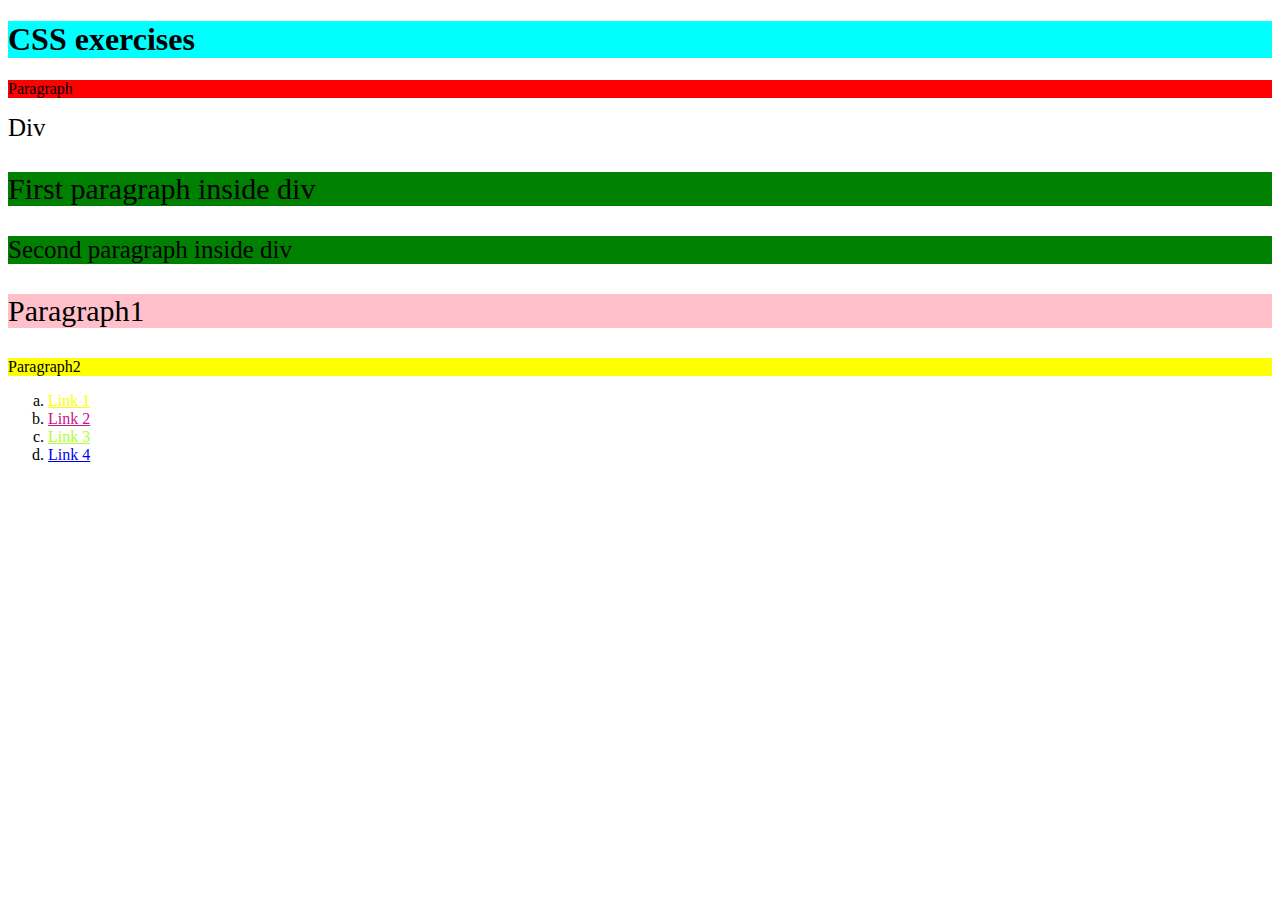
<file: index.html>
<!DOCTYPE html>
<html lang="en">
<head>
    <meta charset="UTF-8">
    <link href="index.css" rel="stylesheet">
    <title>CSS exercises</title>
</head>
<body>
<h1>CSS exercises</h1>
<p>Paragraph</p>
<div id="Div1">Div
    <p class="Class1">First paragraph inside div</p>
    <p>Second paragraph inside div</p>
</div>
<p class="Class1">Paragraph1</p>
<p>Paragraph2</p>

<ol>
    <li><a href="https://www.google.se">Link 1</a></li>
    <li><a href="https://login.live.com">Link 2</a></li>
    <li><a href="https://www.blocket.se/">Link 3</a></li>
    <li><a href="Page1.html">Link 4</a></li>
</ol>

</body>
</html>
</file>
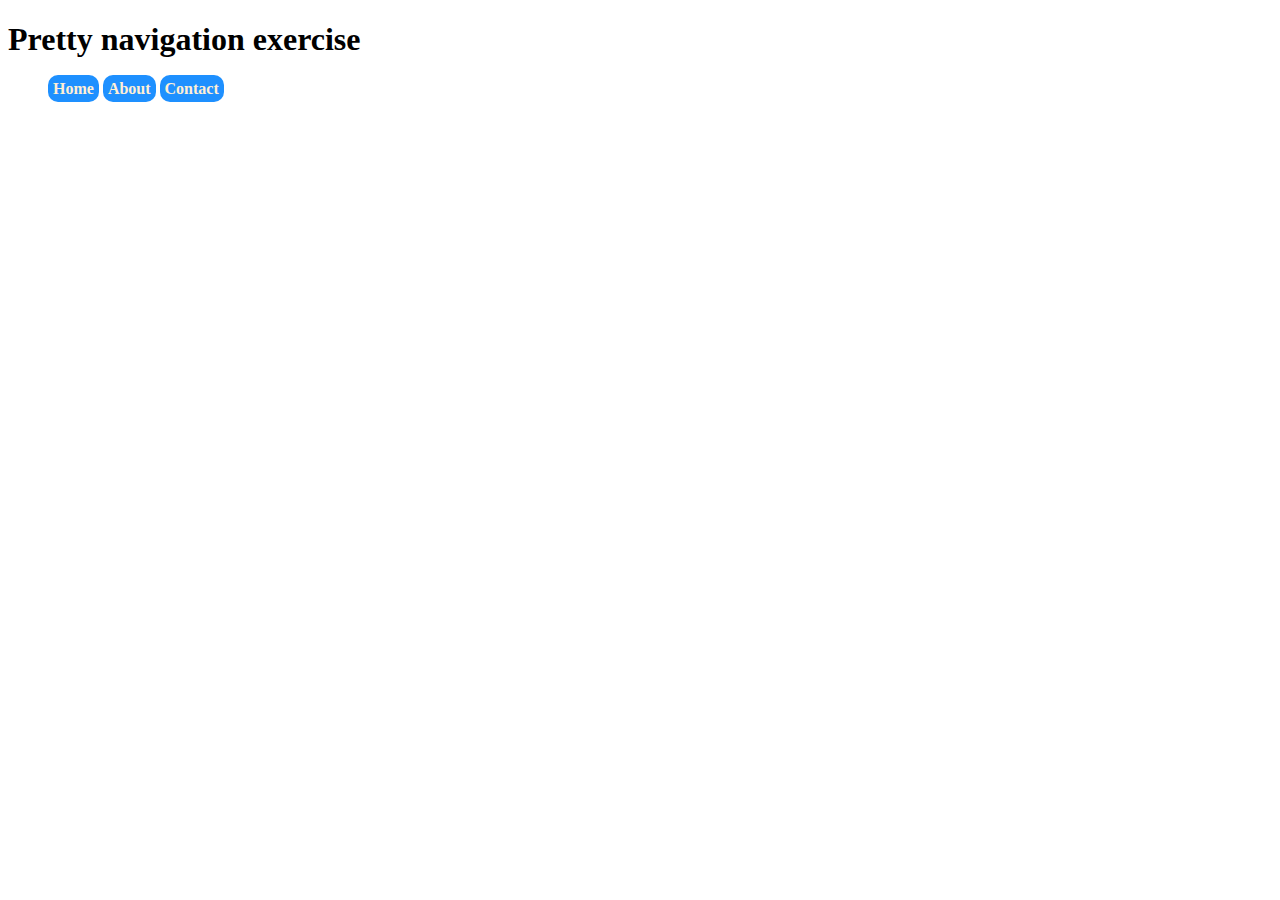
<file: exercise2.html>
<!DOCTYPE html>
<html lang="en">
<head>
    <meta charset="UTF-8">
    <link href="exercise2.css" rel="stylesheet">
    <title>Inline block example</title>
</head>
<body>
<header>
    <h1>Pretty navigation exercise</h1>
</header>
<nav>
    <ul>
        <li>Home</li>
        <li>About</li>
        <li>Contact</li>
    </ul>
</nav>

</body>
</html>
</file>
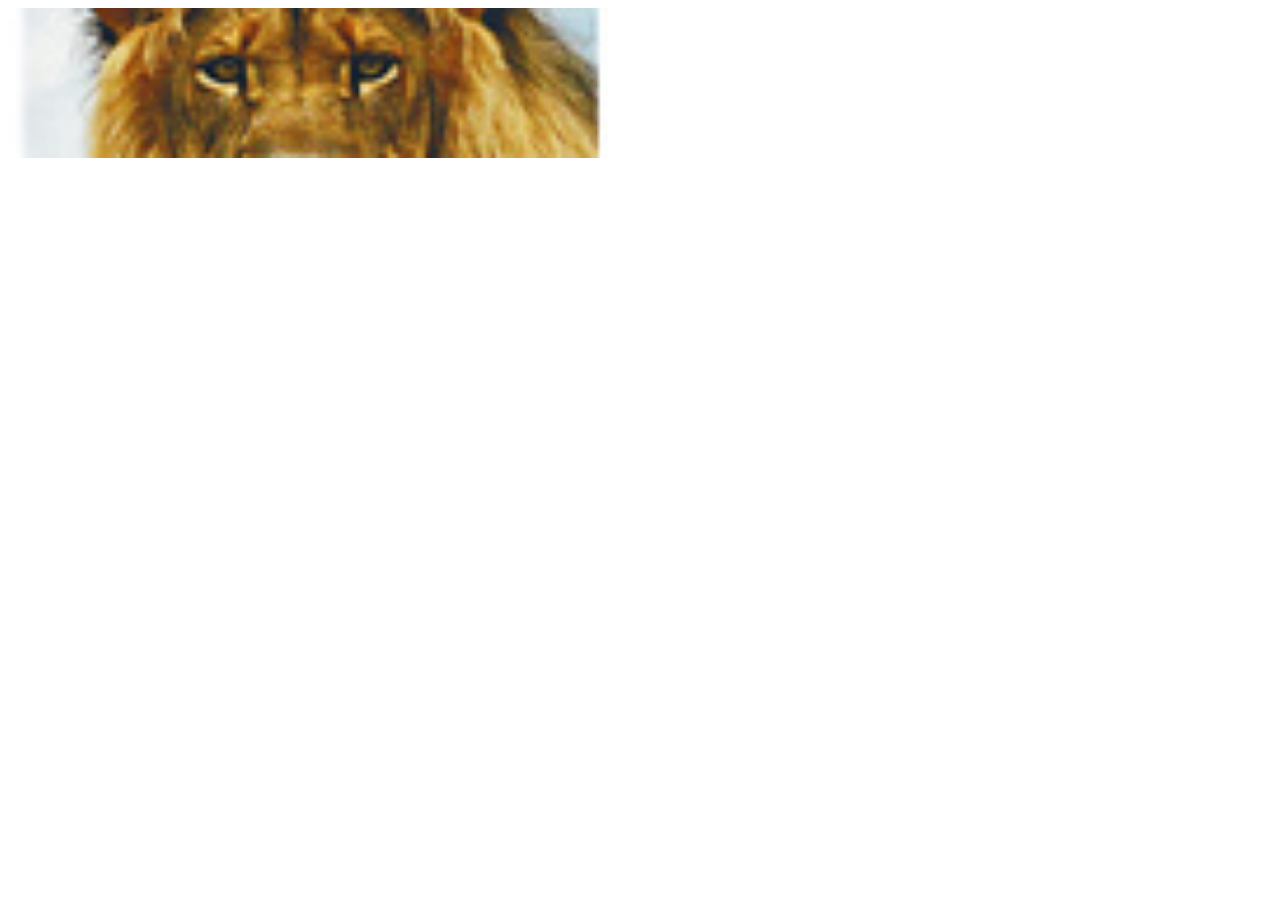
<file: exercise4.html>
<!DOCTYPE html>
<html lang="en">
<head>
    <meta charset="UTF-8">
    <link href="exercise4.css" rel="stylesheet">
    <title>Background images example</title>
</head>
<body>
<div></div>
</body>
</html>
</file>
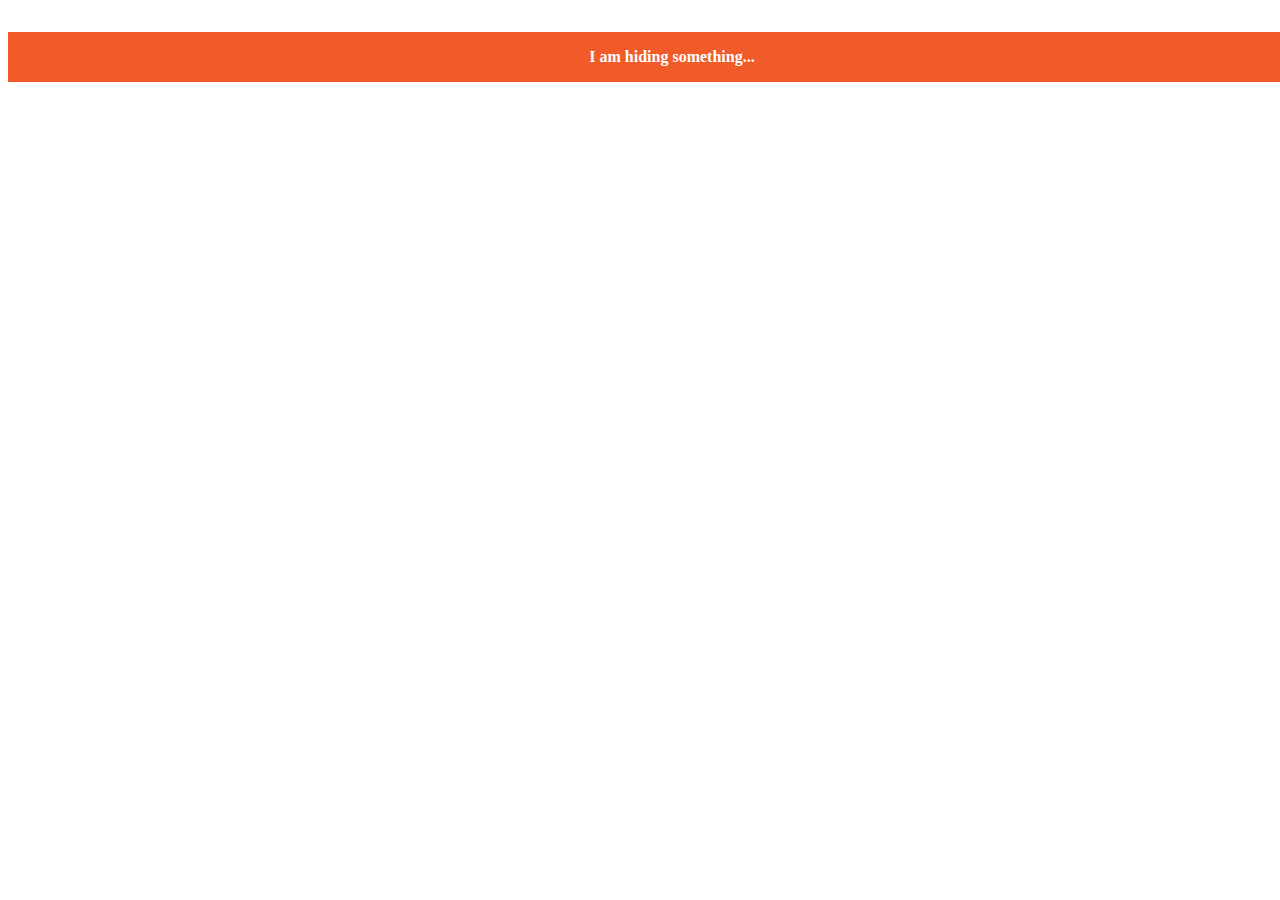
<file: exercise5.html>
<!DOCTYPE html>
<html lang="en">
<head>
    <meta charset="UTF-8">
    <link href="exercise5.css" rel="stylesheet">
    <title>Title</title>
</head>
<body>
<section>
    <strong>Now you see me!</strong>
    <article>
        <strong>I am hiding something...</strong>
    </article>
</section>
</body>
</html>
</file>
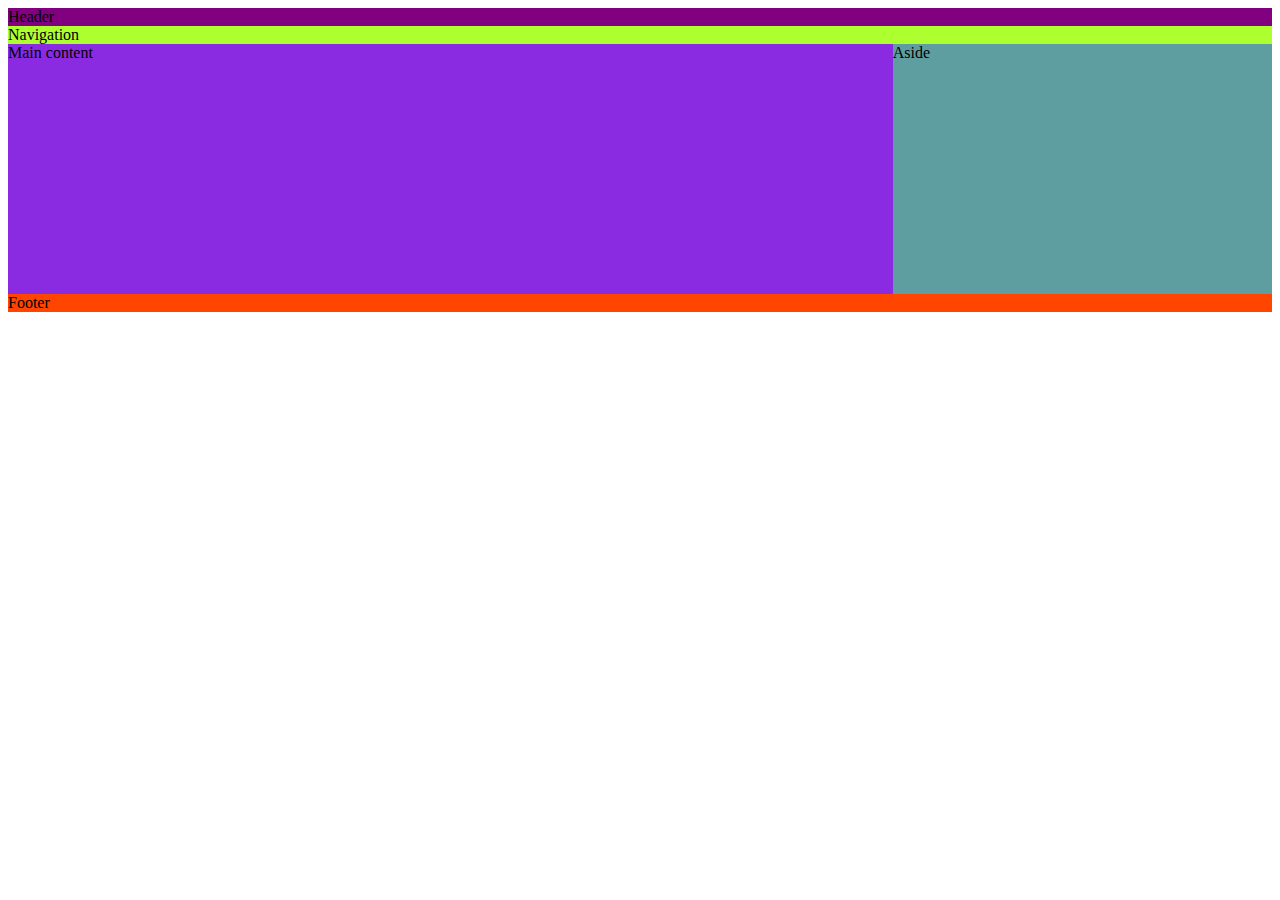
<file: exercise6.html>
<!DOCTYPE html>
<html lang="en">
<head>
    <meta charset="UTF-8">
    <link href="exercise.css" rel="stylesheet">
    <title>CSS exercises</title>
</head>
<body>
<header>Header</header>
<nav>Navigation</nav>
<main>
    <section>Main content</section>
</main>
<aside>Aside</aside>
<footer>Footer</footer>

</body>
</html>
</file>
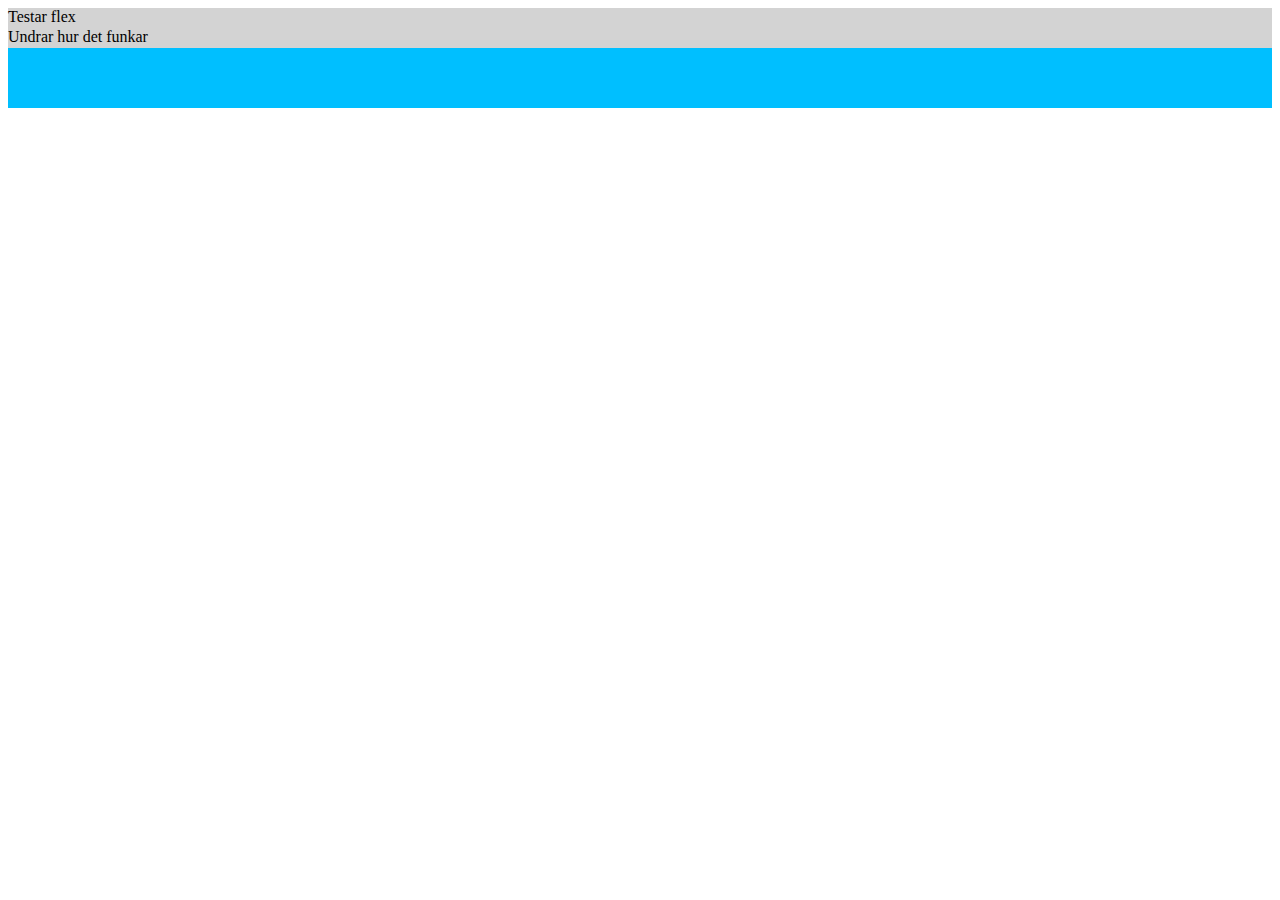
<file: exercise7.html>
<!DOCTYPE html>
<html lang="en">
<head>
    <meta charset="UTF-8">
    <link href="exercise7.css" rel="stylesheet">
    <title>Title</title>
</head>
<body>

<section>
    <article>Testar flex</article>
    <article>Undrar hur det funkar</article>
</section>

</body>
</html>
</file>
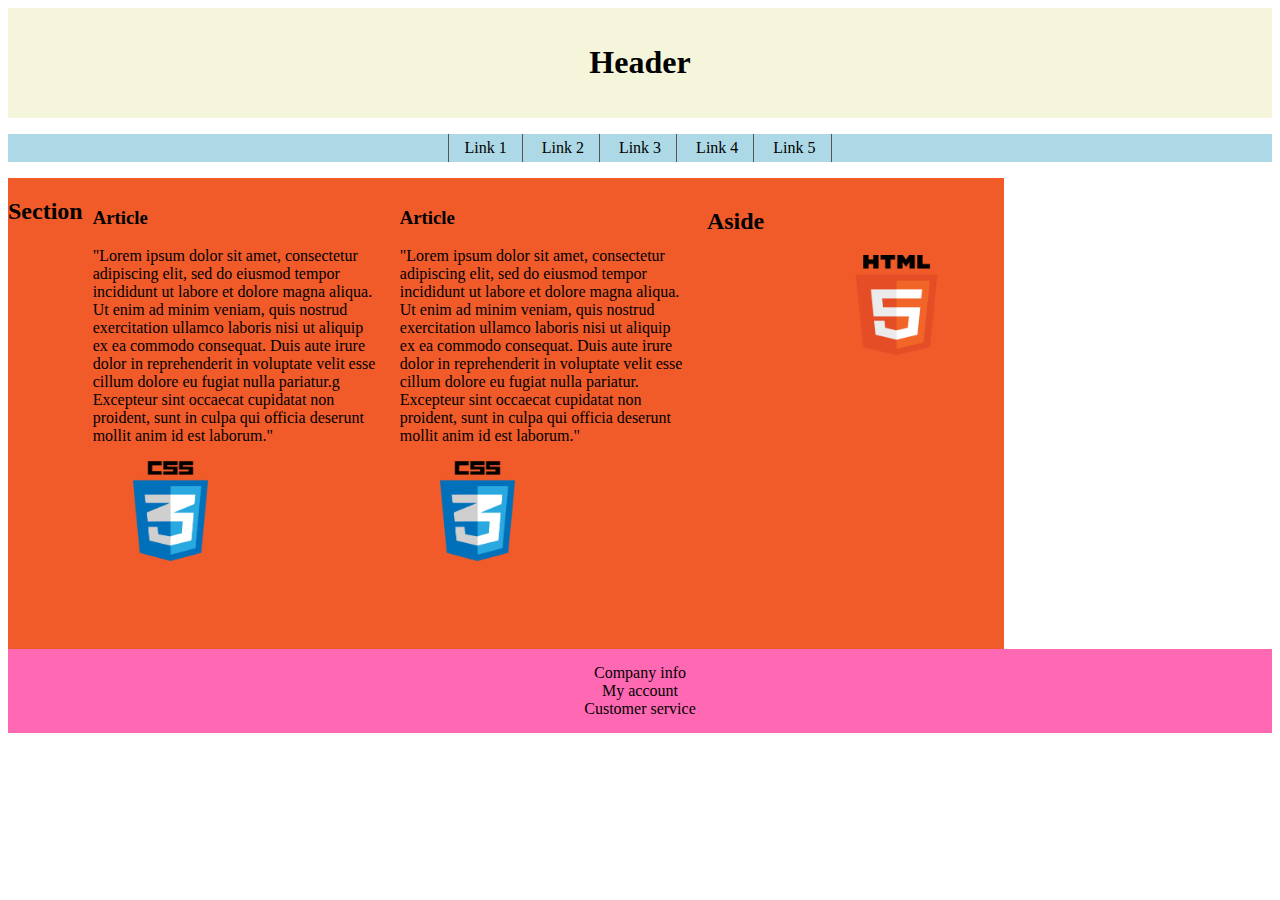
<file: layout.html>
<!DOCTYPE html>
<html lang="en">
<head>
    <meta charset="UTF-8">
    <link href="layout.css" rel="stylesheet">
    <title>Layout</title>
</head>
<body>
<header>
    <h1>Header</h1>


</header>

<nav>
    <ul>
        <li>Link 1</li>
        <li>Link 2</li>
        <li>Link 3</li>
        <li>Link 4</li>
        <li>Link 5</li>
    </ul>
</nav>

<section class="flex-container">
    <h2>Section</h2>

    <article class="flex-item">

        <h3>Article</h3>

        <p>"Lorem ipsum dolor sit amet, consectetur adipiscing elit, sed do eiusmod tempor incididunt ut labore et dolore magna aliqua.
            Ut enim ad minim veniam, quis nostrud exercitation ullamco laboris nisi ut aliquip ex ea commodo consequat.
            Duis aute irure dolor in reprehenderit in voluptate velit esse cillum dolore eu fugiat nulla pariatur.g
            Excepteur sint occaecat cupidatat non proident, sunt in culpa qui officia deserunt mollit anim id est laborum."</p>

        <figure>
            <img src="images/css3.png" title="css" class="css">
        </figure>


    </article>


    <article class="flex-item">
        <h3>Article</h3>

    <p>"Lorem ipsum dolor sit amet, consectetur adipiscing elit, sed do eiusmod tempor incididunt ut labore et dolore magna aliqua.
        Ut enim ad minim veniam, quis nostrud exercitation ullamco laboris nisi ut aliquip ex ea commodo consequat.
        Duis aute irure dolor in reprehenderit in voluptate velit esse cillum dolore eu fugiat nulla pariatur.
        Excepteur sint occaecat cupidatat non proident, sunt in culpa qui officia deserunt mollit anim id est laborum."</p>

        <figure>
            <img src="images/css3.png" title="css" class="css">
        </figure>

    </article>

    <aside class="flex-item">
        <h2>Aside</h2>

        <figure>
            <img src="images/HTML_Logo.png" title="html5" class="html">
        </figure>


    </aside>
</section>



<footer>
    <article>Company info</article>

    <article>My account</article>

    <article>Customer service</article>
</footer>
</body>
</html>
</file>
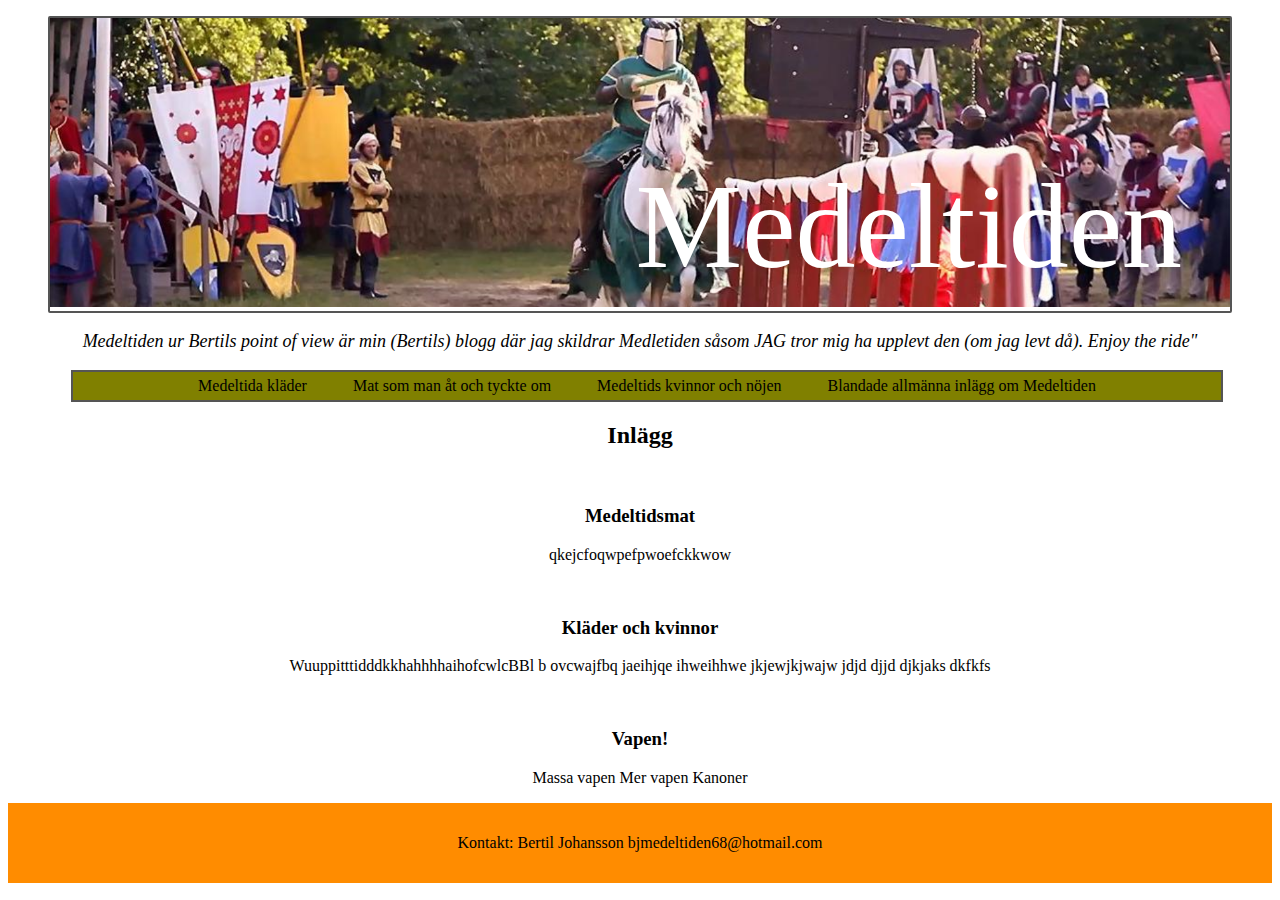
<file: medeltiden.html>
<!DOCTYPE html>
<html lang="en">
<head>
    <meta charset="UTF-8">
    <link href="medeltiden.css" rel="stylesheet">
    <title>Medeltiden ur Bertils point of view</title>
</head>
<body>

<main>
<figure class="container">
    <img src="images/Medeltiden.PNG" alt="Medeltiden" style="width: 100%;">
    <figure class="bottom-right">Medeltiden</figure>

</figure>

    <div class="Beskrivning">
        <p>Medeltiden ur Bertils point of view är min (Bertils) blogg där jag skildrar Medletiden
        såsom JAG tror mig ha upplevt den (om jag levt då). Enjoy the ride"</p>
    </div>

    <nav>
        <ul>
            <li>Medeltida kläder</li>
            <li>Mat som man åt och tyckte om</li>
            <li>Medeltids kvinnor och nöjen</li>
            <li>Blandade allmänna inlägg om Medeltiden</li>
        </ul>
    </nav>


    <section>
        <article>
            <h2>Inlägg</h2>
            <br>
            <article>
                <h3>Medeltidsmat</h3>
                <p>qkejcfoqwpefpwoefckkwow</p>
            </article>
            <br>
            <article>
                <h3>Kläder och kvinnor</h3>
                <p>WuuppitttidddkkhahhhhaihofcwlcBBl b ovcwajfbq jaeihjqe ihweihhwe
                    jkjewjkjwajw jdjd djjd djkjaks dkfkfs</p>
            </article>
            <br>
            <article>
                <h3>Vapen!</h3>
                <p>Massa vapen

                Mer vapen

                Kanoner</p>
            </article>
        </article>
    </section>

    <footer>
        <p>Kontakt: Bertil Johansson bjmedeltiden68@hotmail.com</p>
    </footer>
</main>
</body>
</html>
</file>
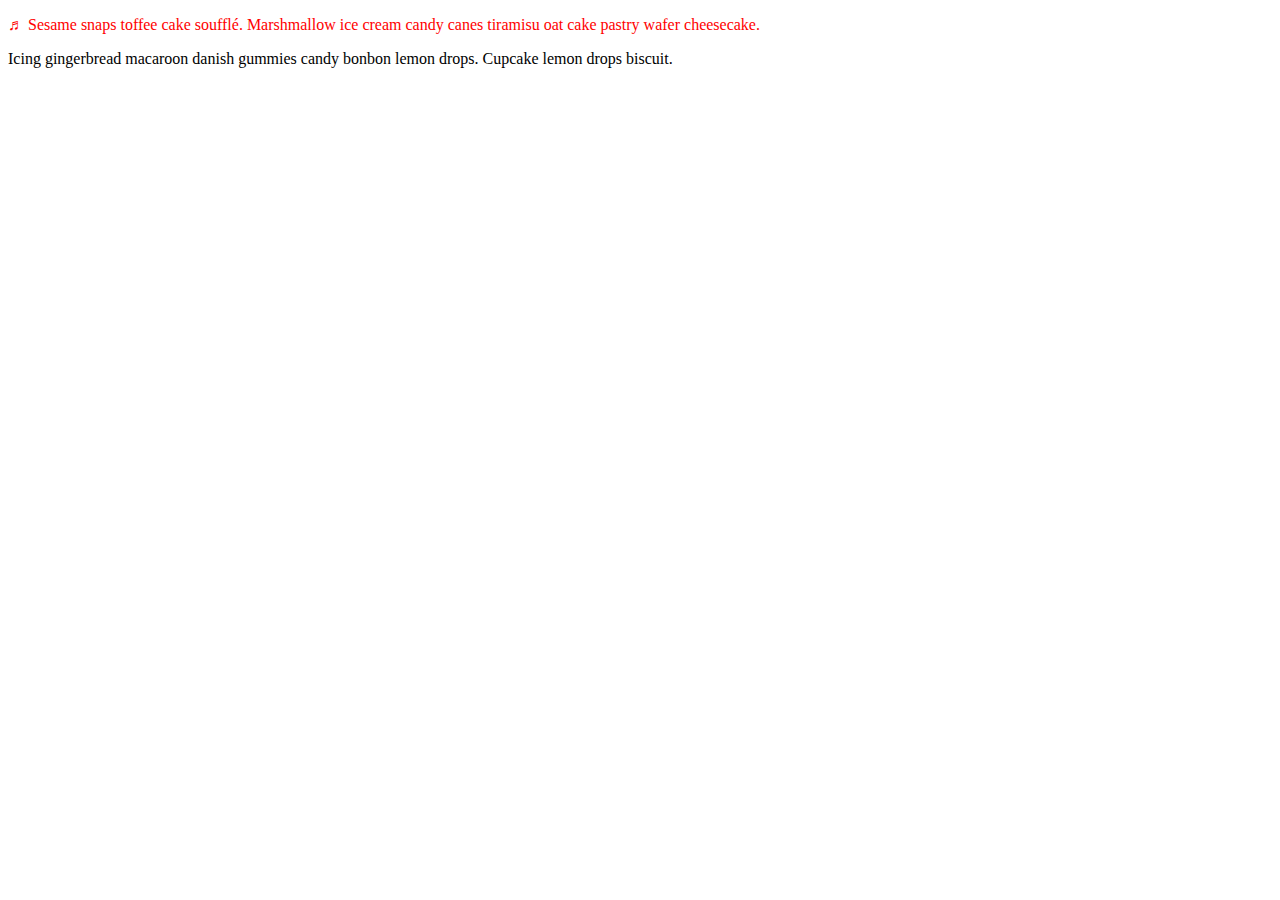
<file: newexercises.html>
<!DOCTYPE html>
<html lang="en">
<head>
    <meta charset="UTF-8">
    <link href="newexercises.css" rel="stylesheet">
    <title>CSS exercises</title>
</head>
<body>
<article>
    <p>Sesame snaps toffee cake soufflé. Marshmallow
        ice cream candy canes tiramisu oat cake
        pastry wafer cheesecake.</p>
    <p>Icing gingerbread macaroon danish gummies candy
        bonbon lemon drops. Cupcake lemon drops
        biscuit.</p>
</article>

</body>
</html>
</file>
<file: index.css>
#Div1 {font-size: 25px}
.Class1 {font-size: 30px}

a[href^="https"]{
    color: yellow;

}

a[href$="om"]{
      color: mediumvioletred;

  }

a[href*="blocket"]{
    color: greenyellow;

}

h1 {background-color: aqua}

p {background-color: red}

div p{background-color:green}

div ~ p {background-color: yellow}

div + p {background-color: pink}

ol {
    list-style-type: lower-alpha;
}

ol {
    text-decoration: none;
}
</file>
<file: exercise2.css>
li{
    border: 5px dodgerblue;
    border-radius: 10px;
    background-color: dodgerblue;
    display: inline;
    padding: 5px 5px 5px 5px;
    color: papayawhip;
    font-weight: bold;
}
</file>
<file: exercise4.css>
div {
    height: 150px;
    width: 600px;
    background-color: gold;
    background-image: url('images/lion.jpg');
    background-repeat: no-repeat;
    background-position: center;
    background-size: cover;
}
</file>
<file: exercise5.css>
section {
    font-size: 16px !important;
    width: 100%;
    position: relative;
    background: #ba89b6;
    color: #fff;
    text-align: center;
    padding: 1em 2em;
    margin: 2em auto 3em;
}
article {
    
    background-color: #f15b2a;
    position: absolute;
    top: 0;
    right: 0;
    left: 0;
    padding: 1em 2em;
}
</file>
<file: exercise.css>
header {
    background-color: purple;

}

nav {
    background-color: greenyellow;
}

main {
    background-color: blueviolet;
    width: 70%;
    height: 250px;
    float: left;
}

footer {
    background-color: orangered;
    clear: both;
}

aside {
    background-color: cadetblue;
    width: 30%;
    height: 250px;
    float: left;
}
</file>
<file: exercise7.css>
section {
    height: 100px;
    background-color: deepskyblue;
    position: relative;
}

article {
    background-color: lightgrey;
    position: sticky;
    height: 20px;
}
</file>
<file: layout.css>
header {
    background-color: beige;
    align-content: center;
    text-align: center;
    padding: 15px;
}

nav ul {
    background-color: lightblue;
    text-align: center;
    padding:5px;

}
ul li {
    list-style-type: none;
    overflow: hidden;
    flex-direction: row;
    display: inline;
    border-right: 1px solid #555;
    padding-bottom: 6px;
    padding-top: 5px;
    padding-left: 15px;
    padding-right: 15px;

}

li:first-child {
    border-left: 1px solid #555;
}

.css {
    width: 75px;
    height: 100px;
    float: left;
    margin: 0px;

}

.html {
    float: right;
    width: 115px;
    height: 100px;
}


footer {
    background-color: hotpink;
    text-align: center;
    padding: 15px;
    flex-direction: row;
    


}

.flex-container {
    display: -webkit-flex;
    display:flex;
    height: 471px;
    width: 996px;
    background-color: #f15b2a;

}

.flex-item {
    width: 454px;
    height: 154px;
    margin: 10px;
}
</file>
<file: medeltiden.css>
/* Container holding the image and the text */
.container {
    position: relative;
    text-align: center;
    color: white;
    border: solid #555555 2px;
    border-radius: 2px;
}

/* Bottom right text */
.bottom-right {
    position: absolute;
    bottom: -105px;
    right: 8px;
    font-size: 120px;
}

.Beskrivning {
    text-align: center;
    font-size: large;
    font-style: italic;
}

nav ul {
    background-color: olive;
    text-align: center;
    padding:5px;
    width: 90%;
    margin-left: 5%;
    margin-right: 10%;
    border-top: 2px;
    border: solid #555555 2px;


}

ul li {
    list-style-type: none;
    padding-bottom: 6px;
    padding-top: 5px;
    padding-left: 1px;
    padding-right: 1px;
    border-right: 1px #555555;
    flex-direction: row;
    display: inline;
    margin: 20px;

}

section article {
    text-align: center;

}

footer {
    background-color: darkorange;
    text-align: center;
    padding-top: 15px;
    padding-bottom: 15px;
}
</file>
<file: newexercises.css>
p:first-child:first-line{
    color: red;
}

p:first-child::before {
    content: "♬ ";
}
</file>
